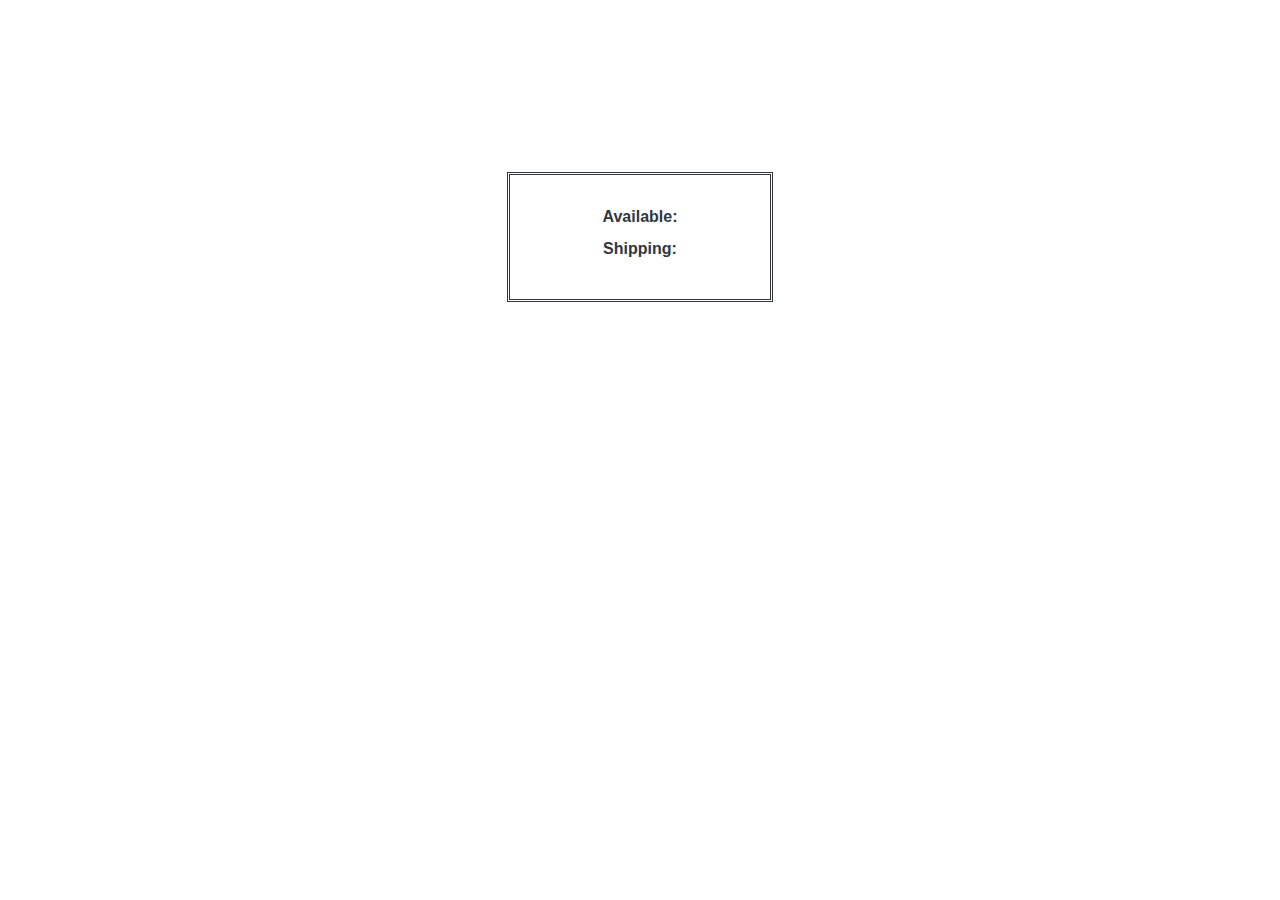
<file: booleans/boolean.html>
<!DOCTYPE html>
<html>
  <head>
    <title>JavaScript &amp; jQuery - Chapter 2: Basic JavaScript Instructions - Boolean Variable</title>
    <link rel="stylesheet" href="boolean.css" />
  </head>
  <body>
    <h1>Elderflower</h1>
    <div id="content">
      <div class="message">Available: <span id="stock"></span></div>
      <div class="message">Shipping: <span id="shipping"></span></div>
    </div>
    <script src="boolean.js"></script>
  </body>
</html>
</file>
<file: booleans/boolean.css>
html {
    height: 100%;}

body {
    background-color: #b6a996;
    background: url('http://javascriptbook.com/code/c02/images/hobart.jpg') no-repeat center center fixed;
    -webkit-background-size: cover;
    -moz-background-size: cover;
    -o-background-size: cover;
    background-size: cover;
    font-family: helvetica, arial, sans-serif;
    font-size: 100%;
    margin: 0px;
    padding: 0px;
    text-align: center;
    min-height: 100%;}

#content {
    background-color: #fff;
    border: 3px double #31373f;
    color: #31373f;
    display: inline-block;
    padding: 30px 50px;
    margin: 20px auto 50px auto;
    max-width: 580px;
    min-height: 4em;
    overflow: auto;
    text-align: center;}

h1, h2 {
    text-indent: 100%;
    white-space: nowrap;
    overflow: hidden;}

h1 {
    width: 278px;
    height: 112px;
    margin: 0px auto 0px auto;
    padding-top: 40px;
    background: url('http://javascriptbook.com/code/c02/images/elderflower-logo.png') no-repeat bottom center;}

h2 {
    width: 286px;
    height: 18px;
    margin: 0px auto 20px auto;
    background: url('http://javascriptbook.com/code/c02/images/custom-sign.png') no-repeat center center;}

#title {
    font-size: 120%;
    font-weight: bold;}

#cost, .action {
    background-color: #f84c53;
    color: #fff;
    width: auto;
    height: 1 em;
    padding: 0.5em 0.75em;
    float: right;}
#cost {
    position: relative;
    top: 1em;
    right: 2em;}
.action {
    position: relative;
    top: 1.3em;
    right: -2.3em;}

#note {
    background-color: #31373f; 
    border-radius: 0.5em;
    color: #e3bb5a;
    padding: 0.5em 1em;
    margin-top: 1em;
    text-transform: uppercase;
    display: inline-block;}

a {
    color: #e3bb5a;
    text-decoration:none;}

.true, .false {
    background: url("http://javascriptbook.com/code/c02/images/tick-cross.png");
    display: inline-block;
    float:right;
    height: 25px;
    width: 25px;}
.false {
    background-position:  0px -25px;}

.message {
    font-weight: bold;
    line-height: 1.5em;
    height: 2em;
    display: block;
    clear: left;
    min-width: 10em;}

.message span { 
    font-weight: normal;}

.number {
    text-align: left;}

table {
    margin: 20px 100px 0px 100px;}

tr td:first-child {
    font-weight: bold;
    padding-right: 20px;}

body:before, body:after {
    content: "";
    position: fixed;
    background: #fff;
    left: 0;
    right: 0;
    height: 20px;}

body:before {
    top: 0;}

body:after {
    bottom: 0;}

body {
    border-left: 20px solid #fff;
    border-right: 20px solid #fff;  }
</file>
